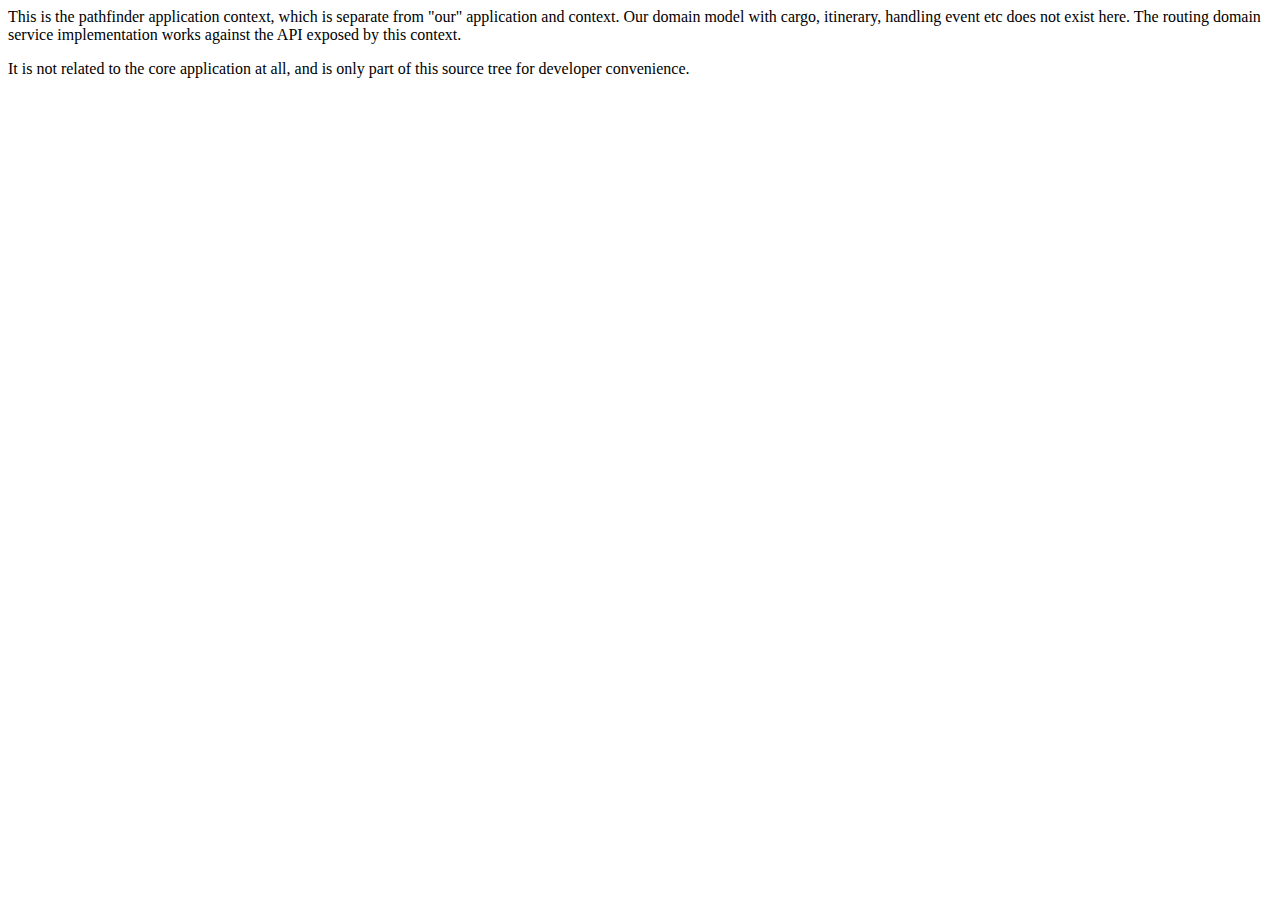
<file: src/main/java/net/java/pathfinder/package.html>
<html>
<body>
<p>
  This is the pathfinder application context, which is separate from "our" application and context.
  Our domain model with cargo, itinerary, handling event etc does not exist here.
  The routing domain service implementation works against the API exposed by
  this context.
</p>
<p>
  It is not related to the core application at all, and is only part of this source tree for
  developer convenience.
</p>
</body>
</html>
</file>
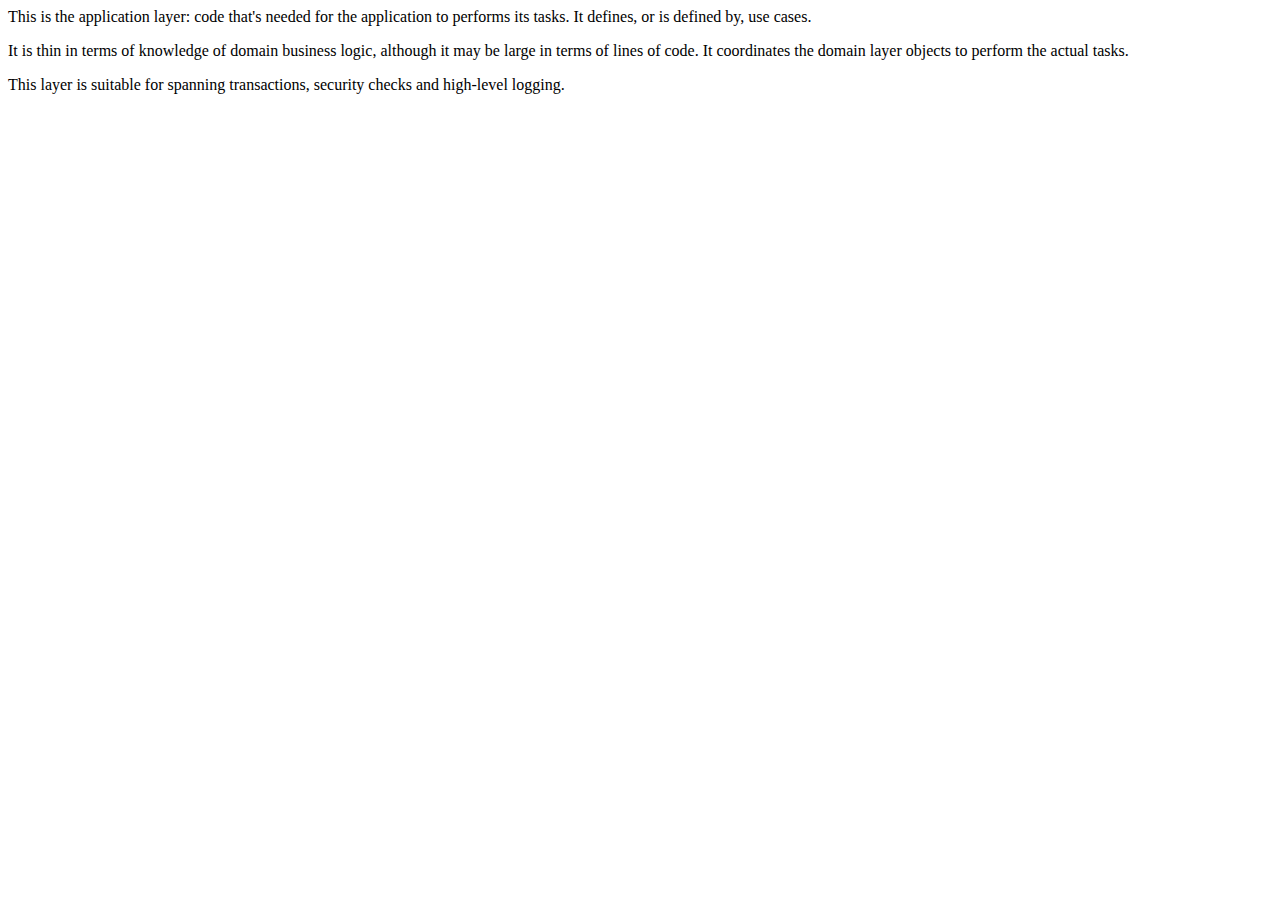
<file: src/main/java/net/java/cargotracker/application/package.html>
<html>
<body>
<p>
	This is the application layer: code that's needed for the application to
	performs its tasks. It defines, or is defined by, use cases.
</p>
<p>
	It is thin in terms of knowledge of domain business logic,
	although it may be large in terms of lines of code.
	It coordinates the domain layer objects to perform the actual tasks. 
</p>
<p>
	This layer is suitable for spanning transactions, security checks and high-level logging.
</p>
</body>
</html>
</file>
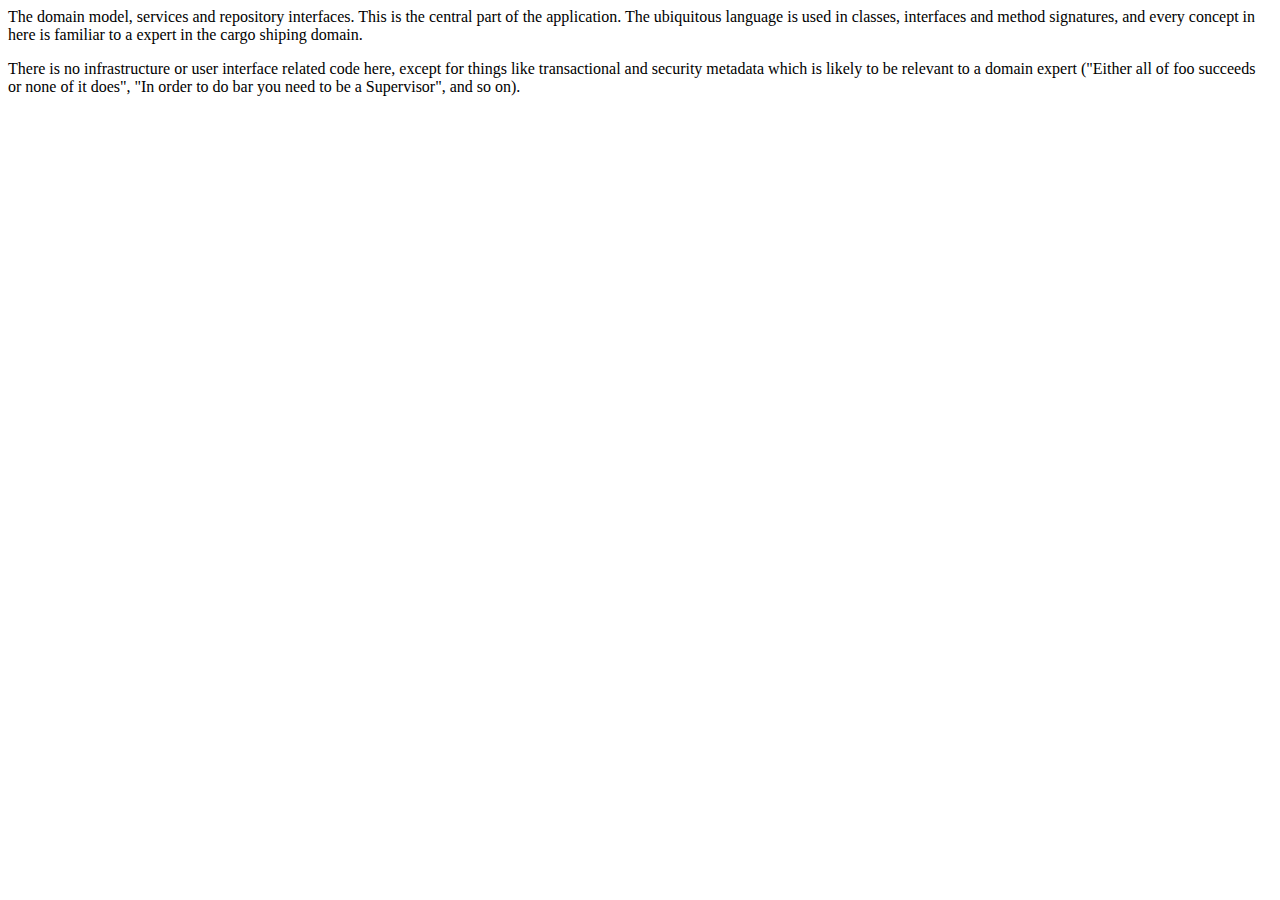
<file: src/main/java/net/java/cargotracker/domain/package.html>
<html>
<body>
<p>
  The domain model, services and repository interfaces. This is the central part of the
  application. The ubiquitous language is used in classes, interfaces and method signatures,
  and every concept in here is familiar to a expert in the cargo shiping domain.
</p>
<p>
  There is no infrastructure or user interface related code here, except for things like
  transactional and security metadata which is likely to be relevant to a domain expert
  ("Either all of foo succeeds or none of it does", "In order to do bar you need to be a Supervisor", and so on).
</p>
</body>
</html>
</file>
